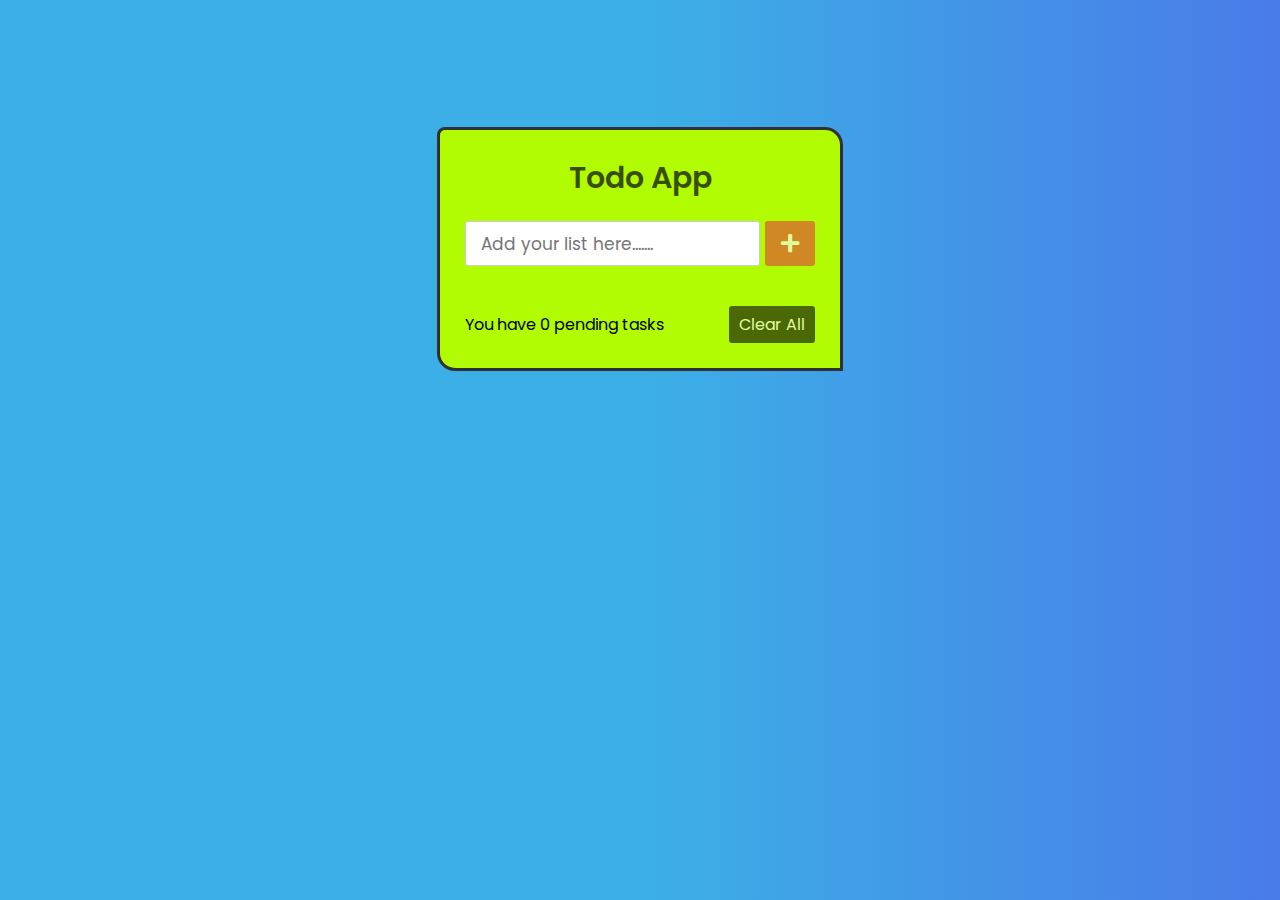
<file: index.html>
<!DOCTYPE html>
<html lang="en">
<head>
    <meta charset="UTF-8">
    <meta name="viewport" content="width=device-width, initial-scale=1.0">
    <title>Todo App Using  JavaScript</title>
    <link rel="stylesheet" href="todo.css">
    <link rel="stylesheet" href="https://cdnjs.cloudflare.com/ajax/libs/font-awesome/5.15.3/css/all.min.css"/>
</head>
<body>
  <div class="wrapper">
    <header>Todo App</header>
    <div class="inputField">
      <input type="text" placeholder="Add your list here.......">
      <button><i class="fas fa-plus"></i></button>
    </div>
    <ul class="todoList">
      <!-- data are comes from local storage -->
    </ul>
    <div class="footer">
      <span>You have <span class="pendingTasks"></span> pending tasks</span>
      <button>Clear All</button>
    </div>
  </div>

  <script src="script.js"></script> <!--javascript add at the last to speed up the page -->

</body>
</html>
</file>
<file: todo.css>
@import url('https://fonts.googleapis.com/css2?family=Poppins:wght@200;300;400;500;600;700&display=swap');
*{
  margin: 0;
  padding: 0;
  box-sizing: border-box;
  font-family: 'Poppins', sans-serif;
}
::selection{
  color: #ffff;
  background: rgb(142, 73, 232);
}
body{
  width: 100%;
  height: 100vh;
  /* overflow: hidden; */
  padding: 10px;
  background: linear-gradient(to right, #3cb0e6 50%, #497BE8 100%);
}
.wrapper{
  background:#b1fc03;
  max-width: 400px;
  width: 100%;
  margin: 120px auto;
  padding: 25px;
  border-radius: 5px 15px 0px 15px;
  box-shadow: rgba(0, 0, 0, 0.16) 0px 1px 4px, rgb(51, 51, 51) 0px 0px 0px 3px;
}
.wrapper header{
  font-size: 30px;
  font-weight: 600;
  text-align: center;
  color: rgba(2, 0, 0, 0.7);
}
.wrapper .inputField{
  margin: 20px 0;
  width: 100%;
  display: flex;
  height: 45px;
}
.inputField input{
  width: 85%;
  height: 100%;
  outline: none;
  border-radius: 3px;
  border: 1px solid #ccc;
  font-size: 17px;
  padding-left: 15px;
  transition: all 0.3s ease;
}
.inputField input:focus{
  border-color: #8E49E8;
}

.inputField button{
  width: 50px;
  height: 100%;
  border: none;
  color: #fff;
  margin-left: 5px;
  font-size: 21px;
  outline: none;
  background: #e63c3c;
  cursor: pointer;
  border-radius: 3px;
  opacity: 0.6;
  pointer-events: none;
  transition: all 0.3s ease;
}
.inputField button:hover,
.footer button:hover{
  background: #070807;
}
.inputField button.active{
  opacity: 1;
  pointer-events: auto;
}
.wrapper .todoList{
  max-height: 250px;
  overflow-y: auto;
}
.todoList li{
  position: relative;
  list-style: none;
  height: 45px;
  line-height: 45px;
  margin-bottom: 8px;
  background: #f2f2f2;
  border-radius: 3px;
  padding: 0 15px;
  cursor: default;
  overflow: hidden;
}
.todoList li .icon{
  position: absolute;
  right: -45px;
  background: #F1C40F;
  width: 45px;
  text-align: center;
  color: #fff;
  border-radius: 0 3px 3px 0;
  cursor: pointer;
  transition: all 0.2s ease;
}
.todoList li:hover .icon{
  right: 0px;
}
.wrapper .footer{
  display: flex;
  width: 100%;
  margin-top: 20px;
  align-items: center;
  justify-content: space-between;
}
.footer button{
  padding: 6px 10px;
  border-radius: 3px;
  border: none;
  outline: none;
  color: #fff;
  font-weight: 400;
  font-size: 16px;
  margin-left: 5px;
  background: #070807 ;
  cursor: pointer;
  user-select: none;
  opacity: 0.6;
  pointer-events: none;
  transition: all 0.3s ease;
}
.footer button.active{
  opacity: 1;
  pointer-events: auto;
}
</file>
